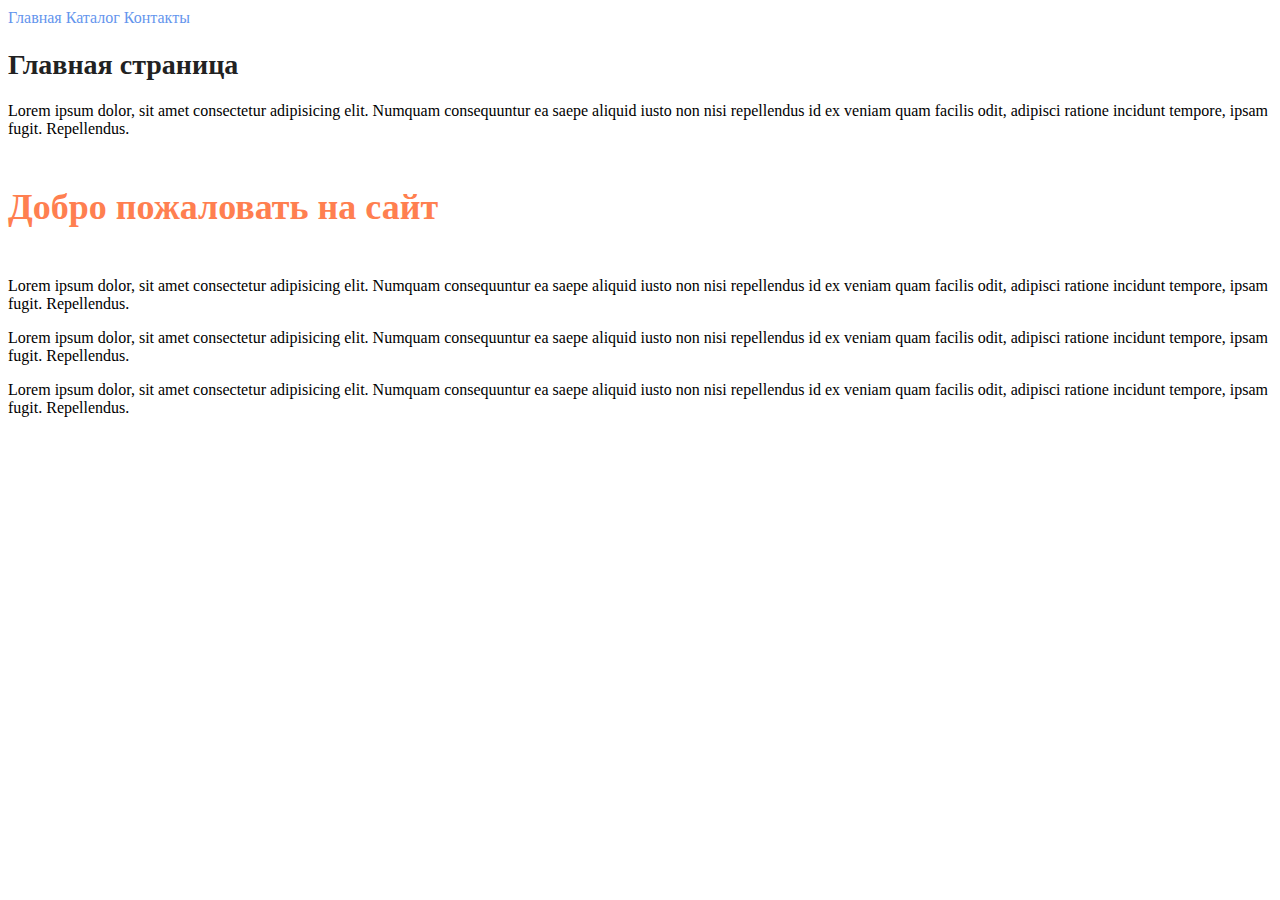
<file: sem1hw/index.html>
<!DOCTYPE html>
<html lang="en">
<head>
    <meta charset="UTF-8">
    <meta name="viewport" content="width=device-width, initial-scale=1.0">
    <link rel="stylesheet" href="./styles.css">
    <title>Document</title>
</head>
<body>
    <nav>
        <a href="index.html" class="menu-link">Главная</a>
        <a href="./catalog/catalog.html" class="menu-link">Каталог</a>
        <a class="menu-link">Контакты</a>
    </nav>
    <h1>Главная страница</h1>
    <p class="paragraph-class">Lorem ipsum dolor, sit amet consectetur adipisicing elit. Numquam consequuntur ea saepe aliquid iusto non nisi repellendus id ex veniam quam facilis odit, adipisci ratione incidunt tempore, ipsam fugit. Repellendus.</p>
    <h2 class="h2-class">Добро пожаловать на сайт</h2>
    <p class="paragraph-class">Lorem ipsum dolor, sit amet consectetur adipisicing elit. Numquam consequuntur ea saepe aliquid iusto non nisi repellendus id ex veniam quam facilis odit, adipisci ratione incidunt tempore, ipsam fugit. Repellendus.</p>
    <p class="paragraph-class">Lorem ipsum dolor, sit amet consectetur adipisicing elit. Numquam consequuntur ea saepe aliquid iusto non nisi repellendus id ex veniam quam facilis odit, adipisci ratione incidunt tempore, ipsam fugit. Repellendus.</p>
    <p class="paragraph-class">Lorem ipsum dolor, sit amet consectetur adipisicing elit. Numquam consequuntur ea saepe aliquid iusto non nisi repellendus id ex veniam quam facilis odit, adipisci ratione incidunt tempore, ipsam fugit. Repellendus.</p>
</body>
</html>
</file>
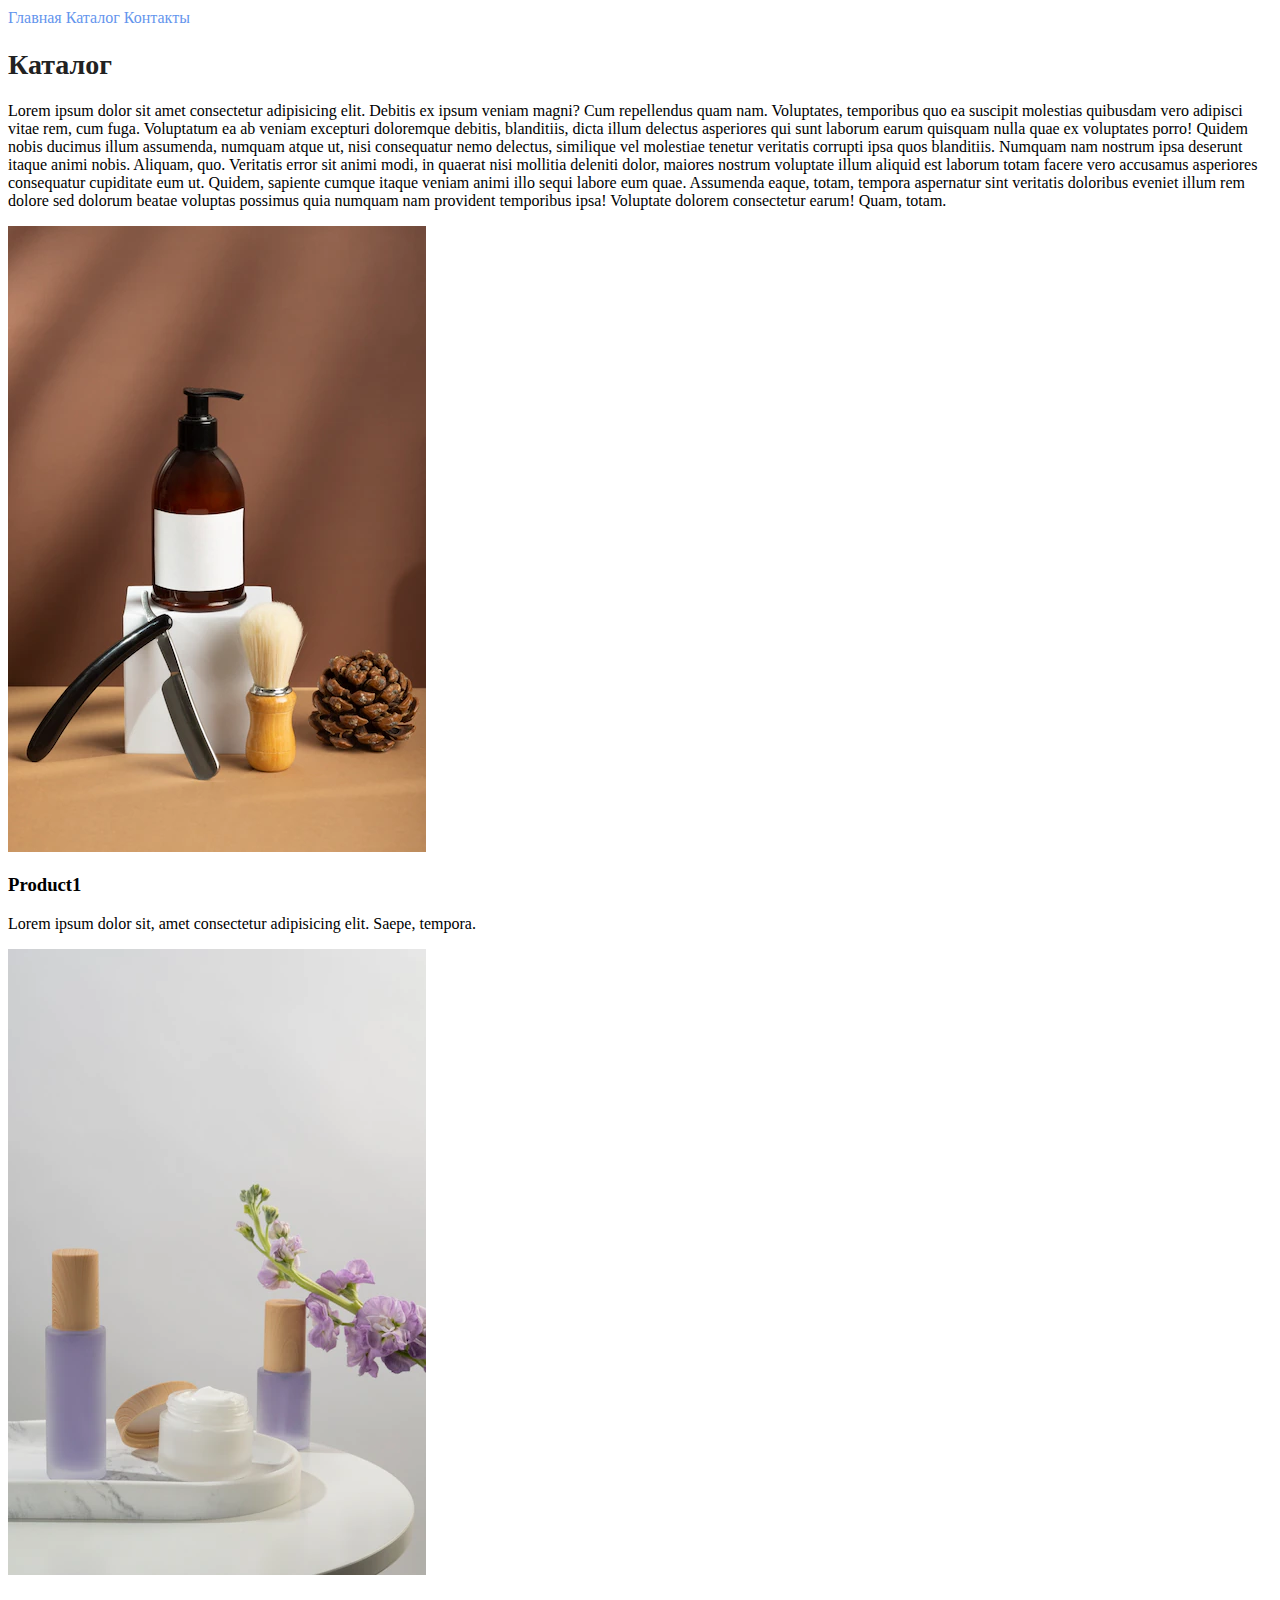
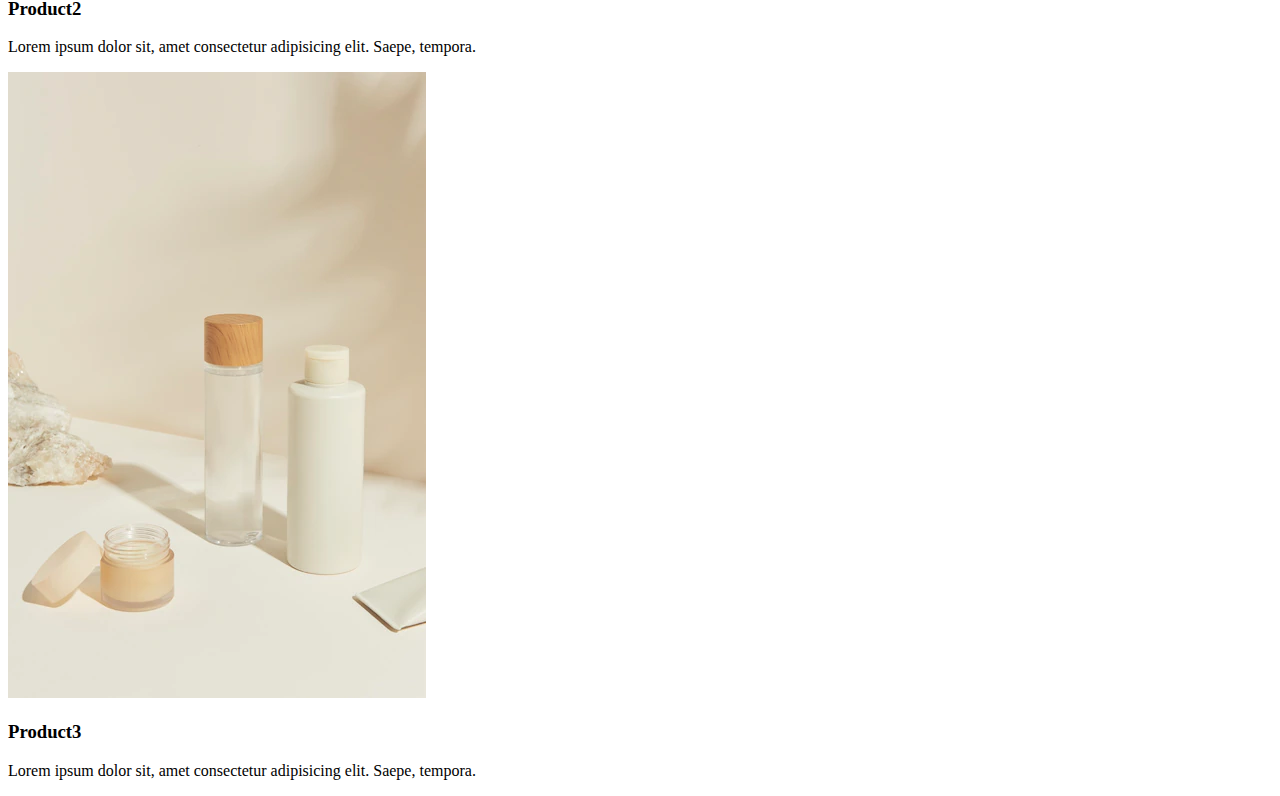
<file: sem1hw/catalog/catalog.html>
<!DOCTYPE html>
<html lang="en">
<head>
    <meta charset="UTF-8">
    <meta name="viewport" content="width=device-width, initial-scale=1.0">
    <link rel="stylesheet" href="../styles.css">
    <title>Document</title>
</head>
<body>
    <nav>
        <a href="../index.html" class="menu-link">Главная</a>
        <a href="catalog.html" class="menu-link">Каталог</a>
        <a class="menu-link">Контакты</a>
    </nav>
    <h1>Каталог</h1>
    <p class="paragraph-class">Lorem ipsum dolor sit amet consectetur adipisicing elit. Debitis ex ipsum veniam magni? Cum repellendus quam nam. Voluptates, temporibus quo ea suscipit molestias quibusdam vero adipisci vitae rem, cum fuga. Voluptatum ea ab veniam excepturi doloremque debitis, blanditiis, dicta illum delectus asperiores qui sunt laborum earum quisquam nulla quae ex voluptates porro! Quidem nobis ducimus illum assumenda, numquam atque ut, nisi consequatur nemo delectus, similique vel molestiae tenetur veritatis corrupti ipsa quos blanditiis. Numquam nam nostrum ipsa deserunt itaque animi nobis. Aliquam, quo. Veritatis error sit animi modi, in quaerat nisi mollitia deleniti dolor, maiores nostrum voluptate illum aliquid est laborum totam facere vero accusamus asperiores consequatur cupiditate eum ut. Quidem, sapiente cumque itaque veniam animi illo sequi labore eum quae. Assumenda eaque, totam, tempora aspernatur sint veritatis doloribus eveniet illum rem dolore sed dolorum beatae voluptas possimus quia numquam nam provident temporibus ipsa! Voluptate dolorem consectetur earum! Quam, totam.</p>
    <div>
        <img src="../img/product1.webp" alt="product1">
        <h3>Product1</h3>
        <p class="paragraph-class">Lorem ipsum dolor sit, amet consectetur adipisicing elit. Saepe, tempora.</p>
    </div>
    <div>
        <img src="../img/product2.webp" alt="product2">
        <h3>Product2</h3>
        <p class="paragraph-class">Lorem ipsum dolor sit, amet consectetur adipisicing elit. Saepe, tempora.</p>
    </div>
    <div>
        <img src="../img/product3.webp" alt="product3">
        <h3>Product3</h3>
        <p class="paragraph-class">Lorem ipsum dolor sit, amet consectetur adipisicing elit. Saepe, tempora.</p>
    </div>
</body>
</html>
</file>
<file: sem1hw/styles.css>
a {
    text-decoration: none;
}

.menu-link {
    color:cornflowerblue;
    font-size: 16px;
    line-height: 20px;
}

h1 {
    color:#222;
    font-size: 28px;
    line-height: 36px;
    font-weight: bold;
}

.paragraph_class {
    font-style: normal;
    font-weight: 300;
    font-size: 18px;
    line-height: 30px;
    color:#7D7987;
}

.h2-class {
    color: coral;
    font-style: normal;
    font-weight: 700;
    font-size: 36px;
    line-height: 80px;
}
</file>
